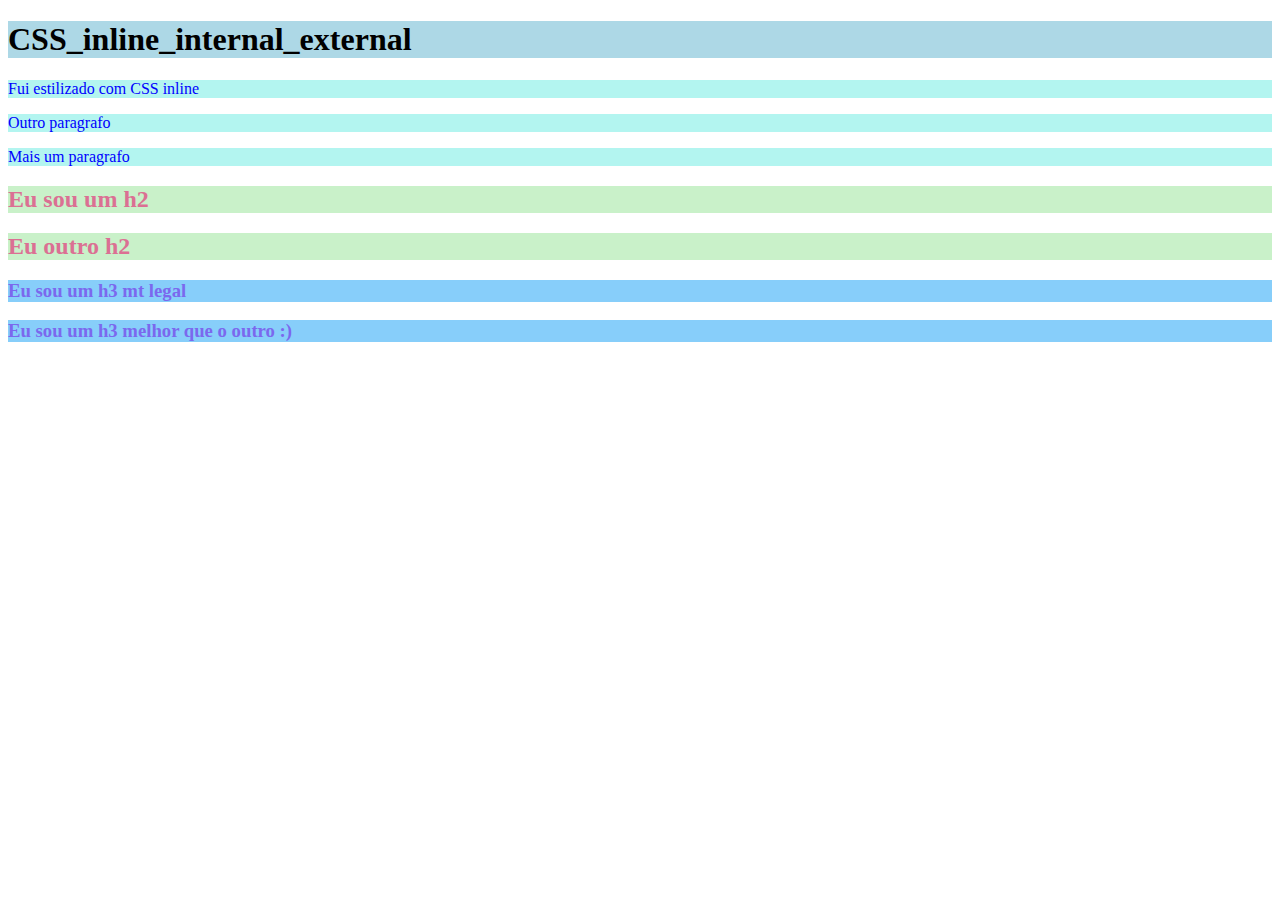
<file: 2_CSS/index.html>
<!DOCTYPE html>
<html lang="en">
<head>
    <meta charset="UTF-8">
    <meta http-equiv="X-UA-Compatible" content="IE=edge">
    <meta name="viewport" content="width=device-width, initial-scale=1.0">
    <title>CSS_inline_internal_external</title>

    <link rel="stylesheet" href="style.css">

    <style>
        h2{
            color: palevioletred;
            background: rgb(201, 241, 201);
        }

        h1{
            background: lightblue;
        }
    </style>
</head>
<body>
    <h1>CSS_inline_internal_external</h1>
    <!-- inline CSS -->
    <p style="color:blue; background: rgb(179, 245, 240);">Fui estilizado com CSS inline</p>
    <p style="color:blue; background: rgb(179, 245, 240);">Outro paragrafo</p>
    <p style="color:blue; background: rgb(179, 245, 240);">Mais um paragrafo</p>

    <!-- INTERNAL CSS -->
    <h2>Eu sou um h2</h2>
    <h2>Eu outro h2</h2>

    <!-- EXTERNAL CSS -->
    <h3>Eu sou um h3 mt legal</h3>
    <h3>Eu sou um h3 melhor que o outro :)</h3>
</body>
</html>
</file>
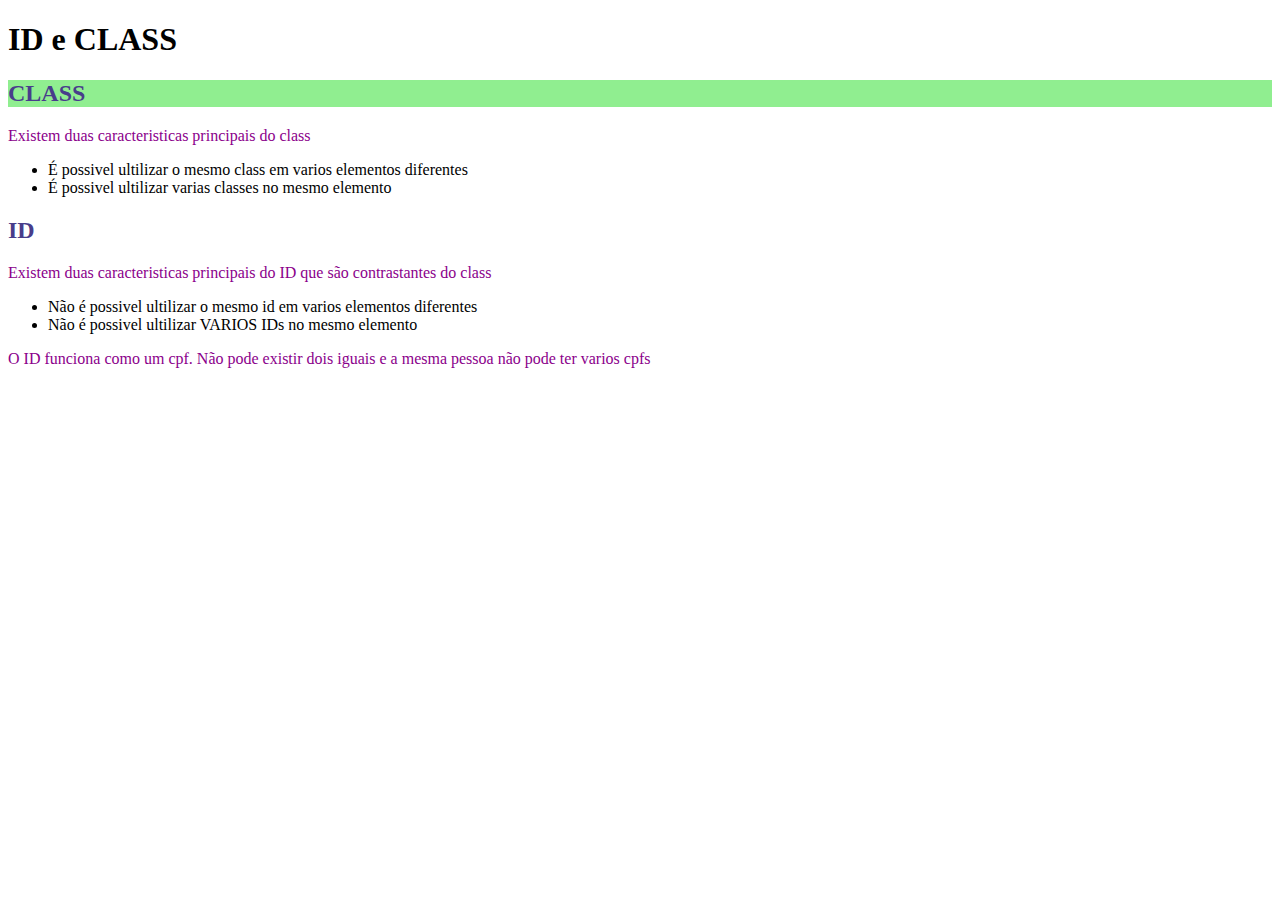
<file: 3_id_class/index.html>
<!DOCTYPE html>
<html lang="en">
<head>
    <meta charset="UTF-8">
    <meta http-equiv="X-UA-Compatible" content="IE=edge">
    <meta name="viewport" content="width=device-width, initial-scale=1.0">
    <title>Id_class</title>
    <link rel="stylesheet" href="style.css">
</head>
<body>
    <h1>ID e CLASS</h1>

    <h2 class="fundo_verde">CLASS</h2>
    <p> Existem duas caracteristicas principais do class</p>
    <ul>
        <li>É possivel ultilizar o mesmo class em varios elementos diferentes</li>
        <li>É possivel ultilizar varias classes no mesmo elemento</li>
    </ul>

    <h2 id="titulo_h2">ID</h2>
    <p>Existem duas caracteristicas principais do ID que são contrastantes do class</p>
    <ul>
        <li>Não é possivel ultilizar o mesmo id em varios elementos diferentes  </li>
        <li>Não é possivel ultilizar VARIOS IDs no mesmo elemento </li>
    </ul>
    <p>O ID funciona como um cpf. Não pode existir dois iguais e a mesma pessoa não pode ter varios cpfs</p>
    
</body>
</html>
</file>
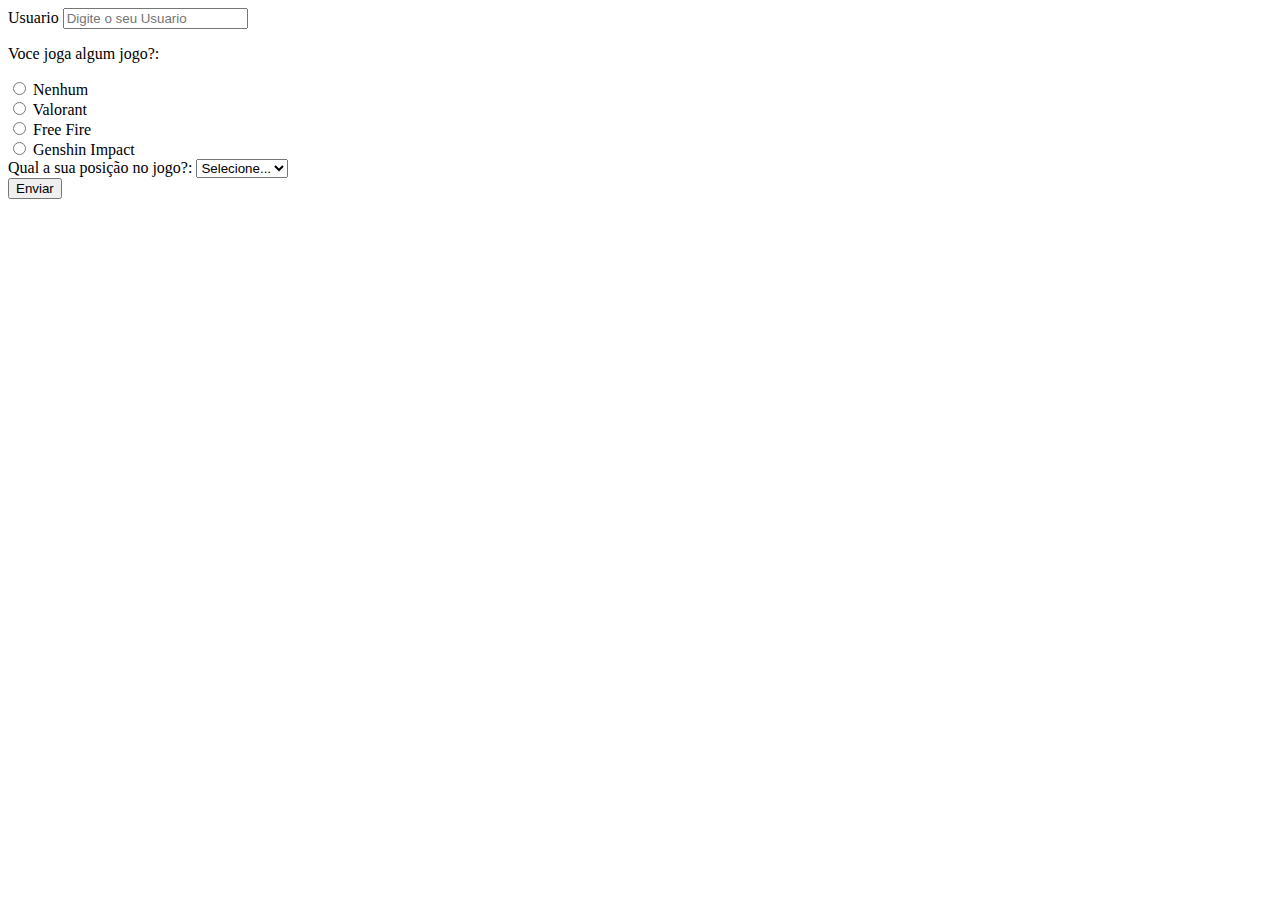
<file: atividade/index.html>
<!DOCTYPE html>
<html lang="en">
<head>
    <meta charset="UTF-8">
    <meta http-equiv="X-UA-Compatible" content="IE=edge">
    <meta name="viewport" content="width=device-width, initial-scale=1.0">
    <title>atividade</title>
</head>
<body>
    <form action="">
        <div>
            <label for="Nome">Usuario</label>
            <input type="Nome" name="" id="Nome" placeholder="Digite o seu Usuario" required>
        </div>
    <div>
        <p>Voce joga algum jogo?: </p>

        <div>
            <input type="radio" id="nenhum" name="jogo" >
            <label for="nenhum">Nenhum</label>
        </div>
        <div>
            <input type="radio" id="valorant" name="jogo">
            <label for="valorant">Valorant</label>
        </div>
        <div>
            <input type="radio" id="free_fire" name="jogo">
            <label for="free_fire">Free Fire</label>
        </div>
        <div>
            <input type="radio" id="Genshin_inpact" name="jogo">
            <label for="Genshin_inpact">Genshin Impact</label>
        </div>
        <div>
            <label for="turma">Qual a sua posição no jogo?: </label>
            <select name="turma" id="turma">
                <option disabled selected >Selecione...</option>
                <option value="dps">DPS</option>
                <option value="sup">SUP</option>
                <option value="healer">Healer</option>
                <option value="sub_dps">SUB DPS</option>
                <option value="outro">Outro</option>
            </select>
        </div>
    </div>

    <button>Enviar</button>
</form>
</body>
</html>
</file>
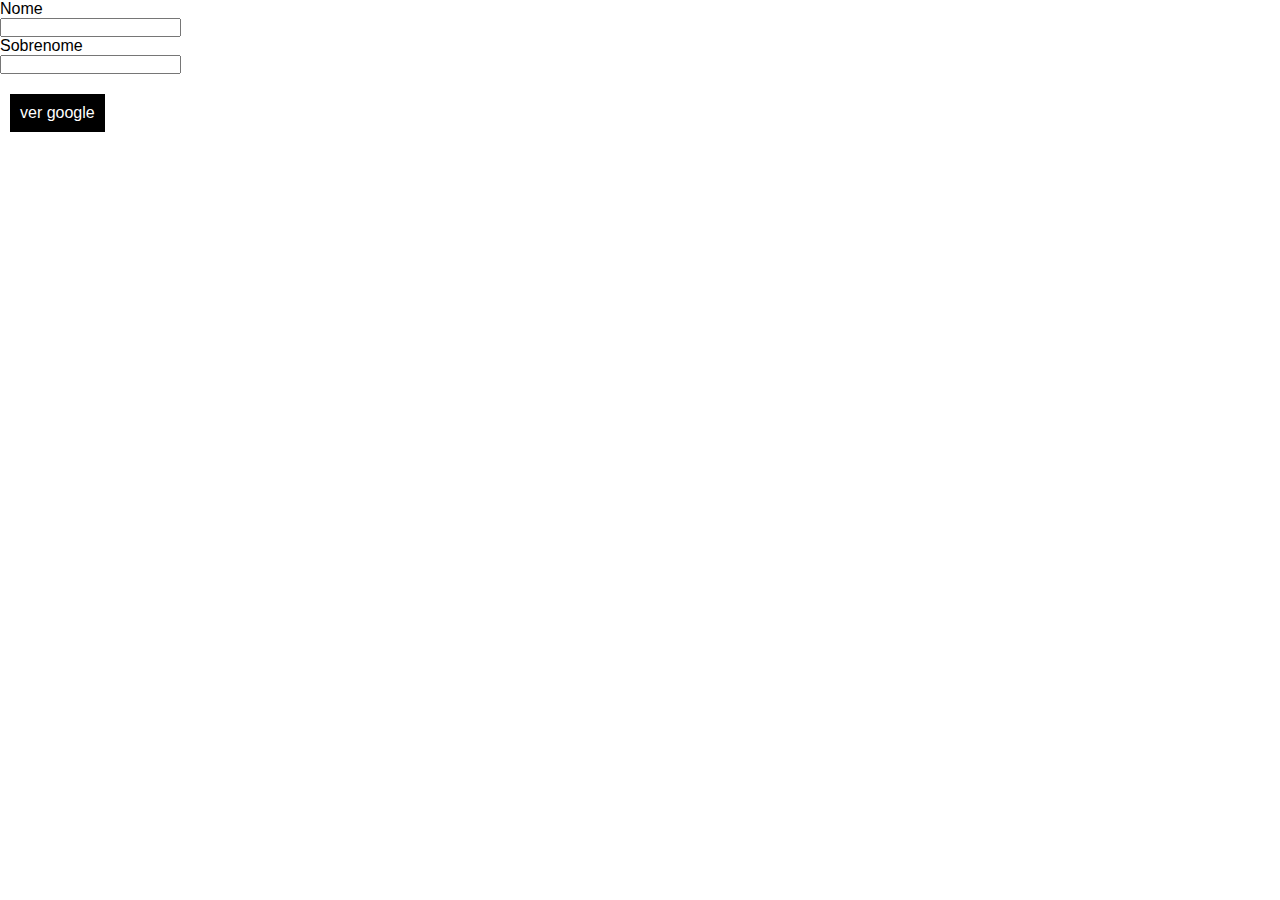
<file: DISPLAY_BLOCK/index.html>
<!DOCTYPE html>
<html lang="en">
<head>
    <meta charset="UTF-8">
    <meta http-equiv="X-UA-Compatible" content="IE=edge">
    <meta name="viewport" content="width=device-width, initial-scale=1.0">
    <link rel="stylesheet" href="style.css">
    <title>Display_block</title>
</head>
<body>
    <form action="">
        <div>
            <label for="">Nome</label>
            <input type="text">
        </div>
        <div>
            <label for="">Sobrenome</label>
            <input type="text">
        </div>
    </form>
    <a href="https://google.com">ver google</a>
</body>
</html>
</file>
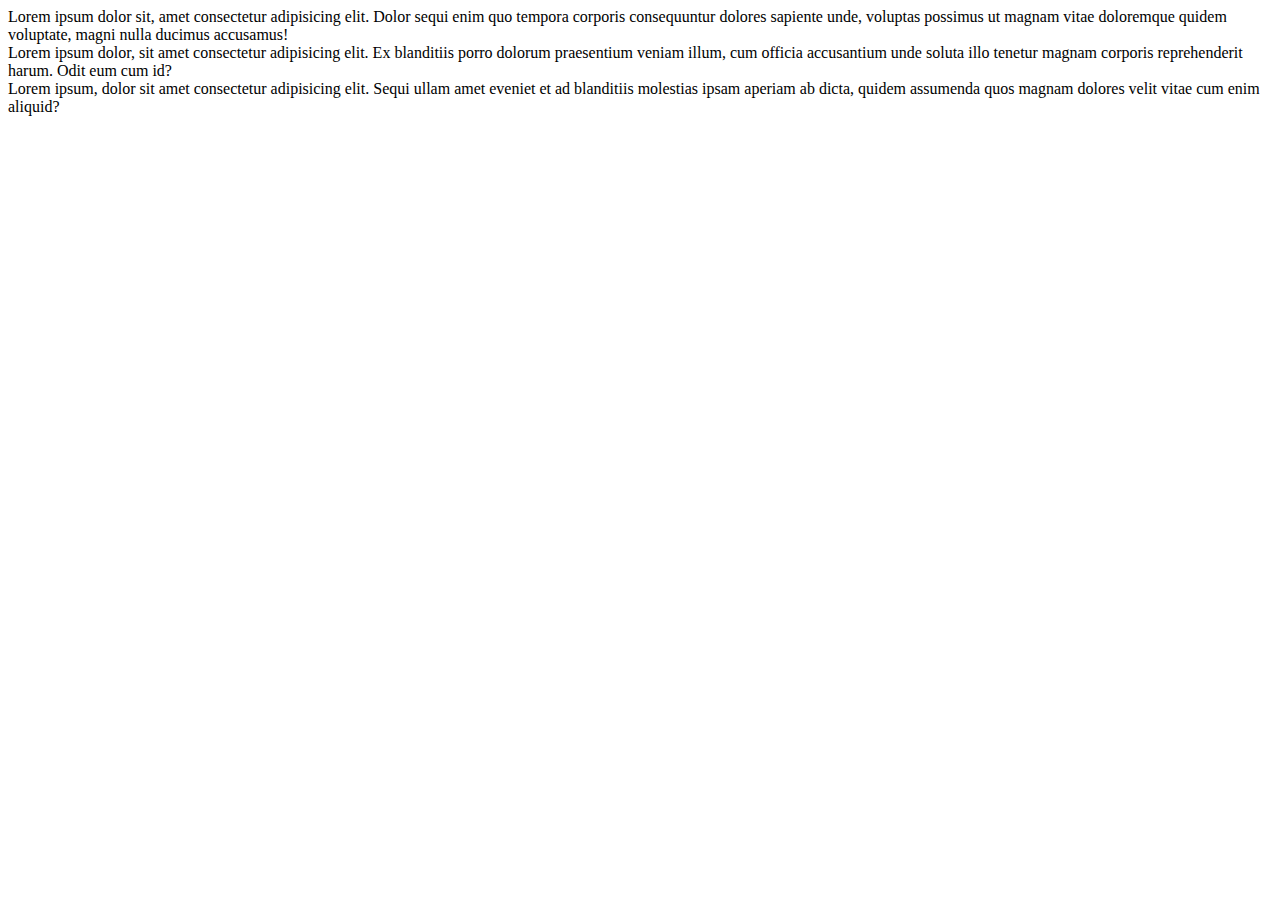
<file: DISPLAY_ONLINE/index.html>
<!DOCTYPE html>
<html lang="en">
<head>
    <meta charset="UTF-8">
    <meta http-equiv="X-UA-Compatible" content="IE=edge">
    <meta name="viewport" content="width=device-width, initial-scale=1.0">
    <title>Display_inline</title>
</head>
<body>
    <main>
        <div>
            Lorem ipsum dolor sit, amet consectetur adipisicing elit. Dolor sequi enim quo tempora corporis consequuntur dolores sapiente unde, voluptas possimus ut magnam vitae doloremque quidem voluptate, magni nulla ducimus accusamus!           
        </div>
        <div>
            Lorem ipsum dolor, sit amet consectetur adipisicing elit. Ex blanditiis porro dolorum praesentium veniam illum, cum officia accusantium unde soluta illo tenetur magnam corporis reprehenderit harum. Odit eum cum id?            
        </div>
        <div>
            Lorem ipsum, dolor sit amet consectetur adipisicing elit. Sequi ullam amet eveniet et ad blanditiis molestias ipsam aperiam ab dicta, quidem assumenda quos magnam dolores velit vitae cum enim aliquid?            
        </div>
    </main>
</body>
</html>
</file>
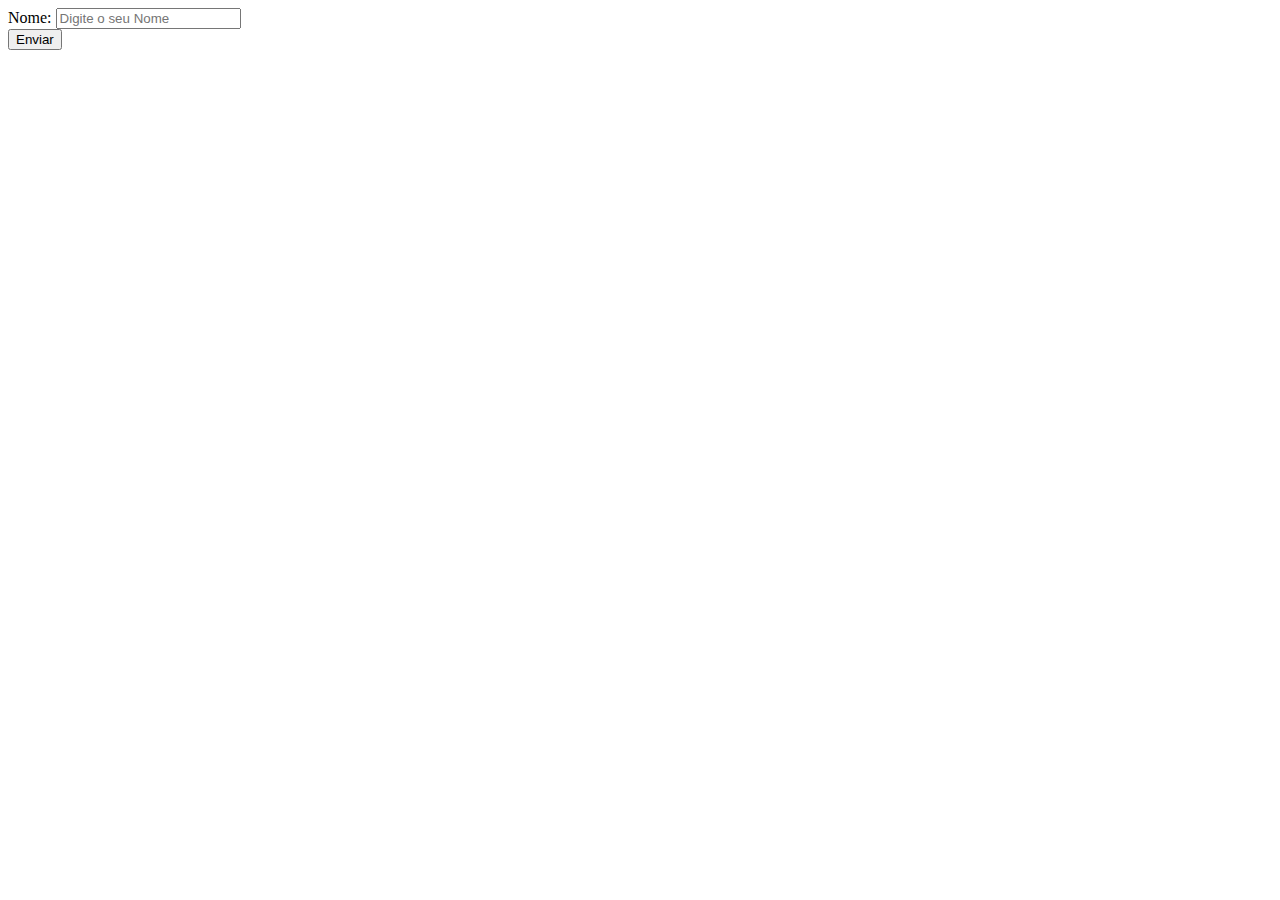
<file: 1_formularios/1_form_basico/index.html>
<!DOCTYPE html>
<html lang="en">
<head>
    <meta charset="UTF-8">
    <meta http-equiv="X-UA-Compatible" content="IE=edge">
    <meta name="viewport" content="width=device-width, initial-scale=1.0">
    <title>Form basico</title>
</head>
<body>
    <form action="">
        <div>
            <label for="Nome">Nome:</label>
            <input type="Nome" name="" id="Nome" placeholder="Digite o seu Nome" required>
        </div>
        <button>Enviar</button>
    </form>
</body>
</html>
</file>
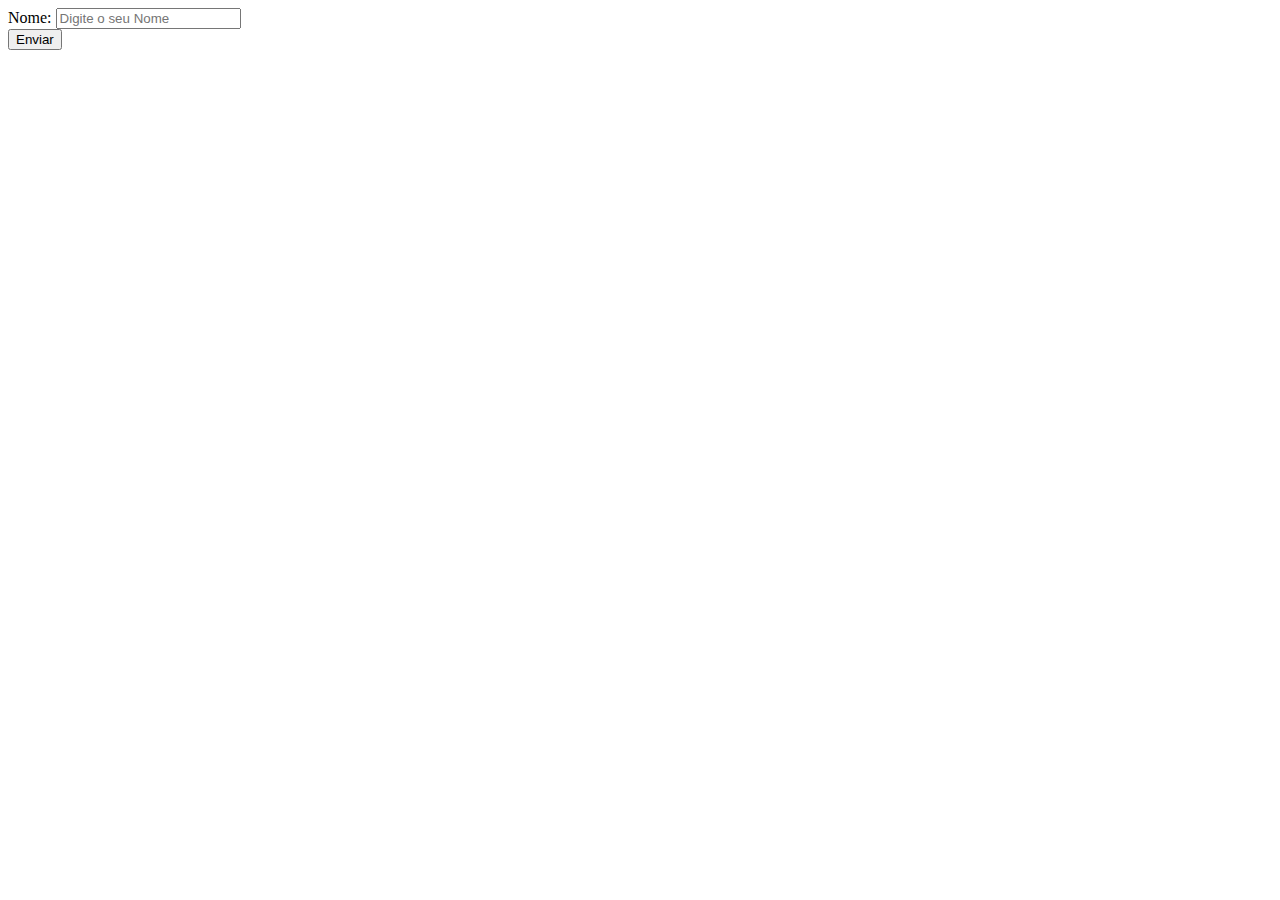
<file: 1_formularios/2_Input_Radio/index.html>
<!DOCTYPE html>
<html lang="en">
<head>
    <meta charset="UTF-8">
    <meta http-equiv="X-UA-Compatible" content="IE=edge">
    <meta name="viewport" content="width=device-width, initial-scale=1.0">
    <title>Input radio</title>
</head>
<body>
    <form action="">
        <div>
            <label for="Nome">Nome:</label>
            <input type="Nome" name="" id="Nome" placeholder="Digite o seu Nome" required>
        </div>

        <!-- input radio -->

        <button>Enviar</button>
    </form>
</body>
</html>
</file>
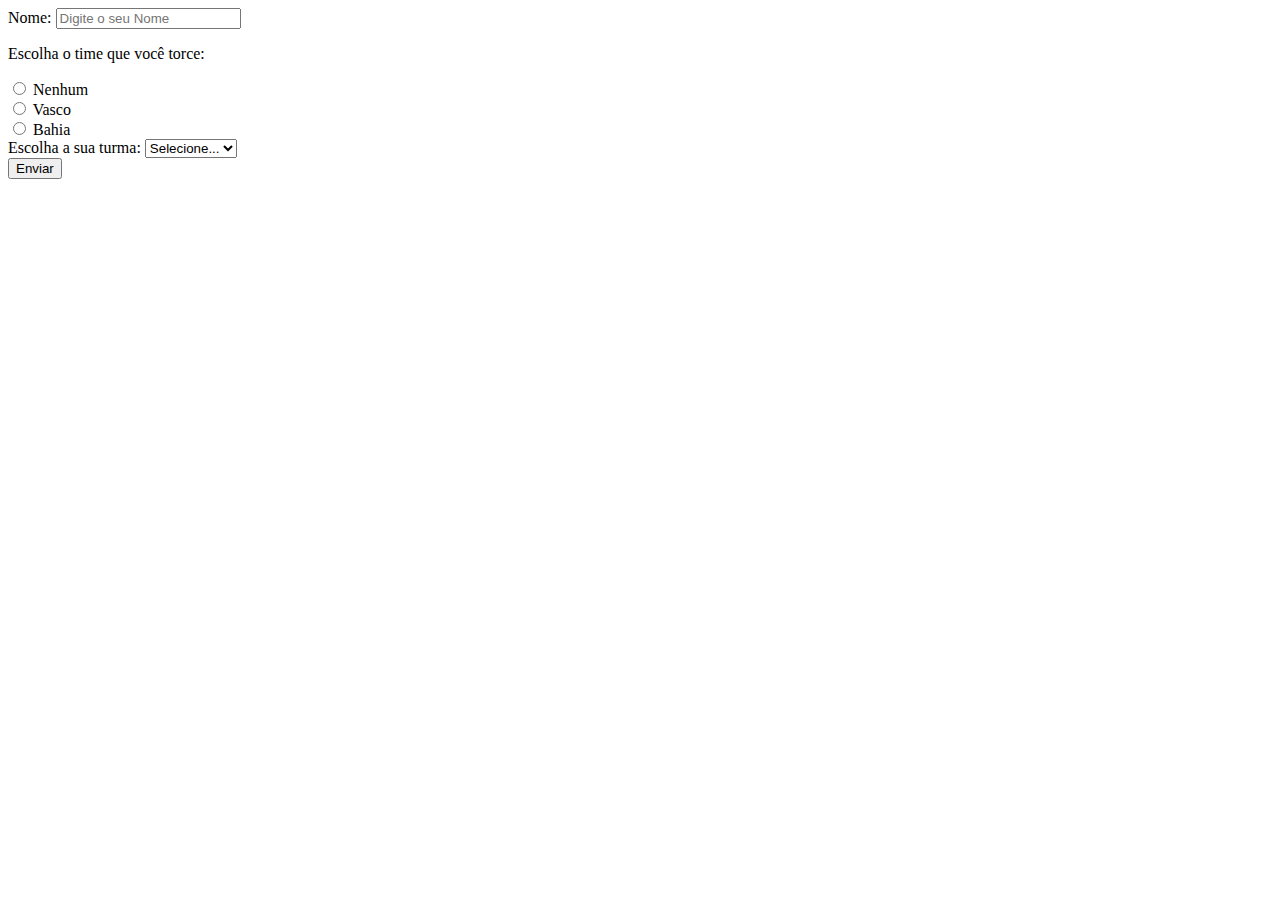
<file: 1_formularios/3_select/index.html>
<!DOCTYPE html>
<html lang="en">

<head>
    <meta charset="UTF-8">
    <meta http-equiv="X-UA-Compatible" content="IE=edge">
    <meta name="viewport" content="width=device-width, initial-scale=1.0">
    <title>Input radio</title>
</head>

<body>
    <form action="">
        <div>
            <label for="Nome">Nome:</label>
            <input type="Nome" name="" id="Nome" placeholder="Digite o seu Nome" required>
        </div>

        <!-- input radio -->
        <div>
            <p>Escolha o time que você torce: </p>

            <div>
                <input type="radio" id="nenhum" name="time" >
                <label for="nenhum">Nenhum</label>
            </div>
            <div>
                <input type="radio" id="vasco" name="time">
                <label for="vasco">Vasco</label>
            </div>
            <div>
                <input type="radio" id="bahia" name="time">
                <label for="bahia">Bahia</label>
            </div>
        </div>

        <!--select-->
        <div>
            <label for="turma">Escolha a sua turma: </label>
            <select name="turma" id="turma">
                <option disabled selected >Selecione...</option>
                <option value="01tc">01TC</option>
                <option value="01ta">01TA</option>
                <option value="01tb">01TB</option>
            </select>
        </div>

        <button>Enviar</button>
    </form>
</body>

</html>
</file>
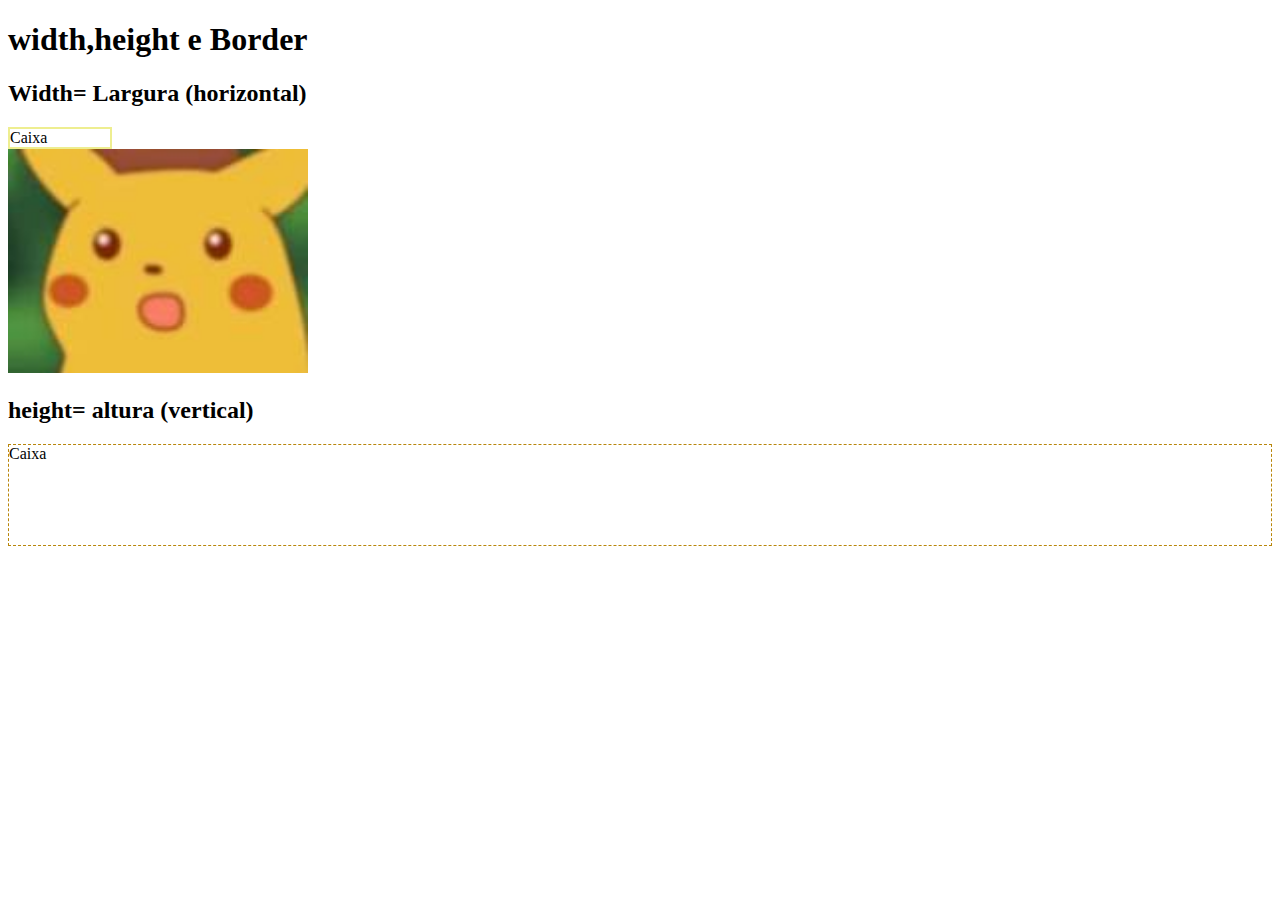
<file: 4_BOX_MODEL/1_width_heigt_border/index.html>
<!DOCTYPE html>
<html lang="en">
<head>
    <meta charset="UTF-8">
    <meta http-equiv="X-UA-Compatible" content="IE=edge">
    <meta name="viewport" content="width=device-width, initial-scale=1.0">
    <link rel="stylesheet" href="style.css">
    <title>width,height e Border</title>
</head>
<body>
    <h1>width,height e Border</h1>

    <h2> Width= Largura (horizontal)</h2>
    <div class="caixa_width">Caixa</div>
    <img class="imagem_width" src="[data-uri]" alt="">
    <h2> height= altura (vertical)</h2>
    <div class="caixa_height"> Caixa </div>
</body>
</html>
</file>
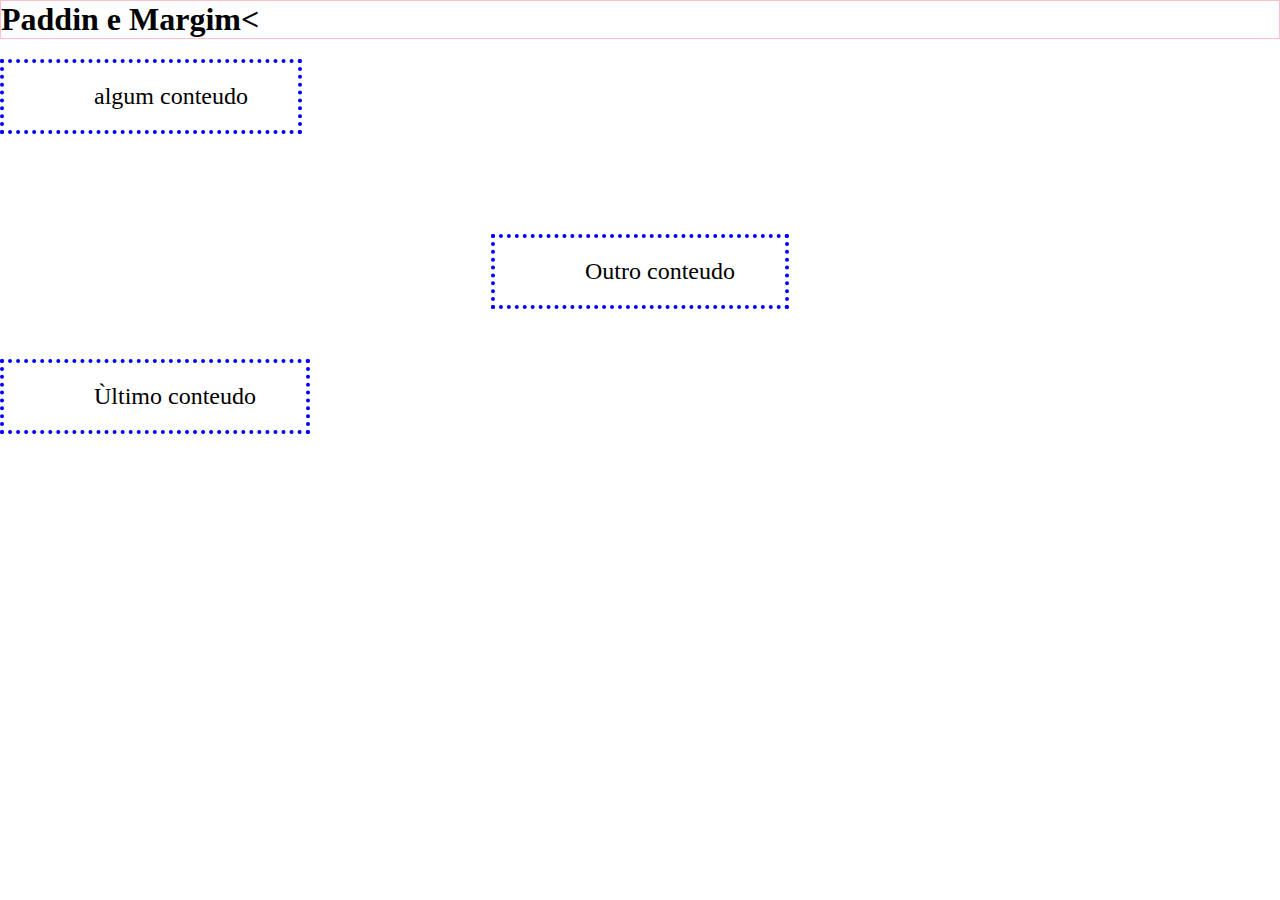
<file: 4_BOX_MODEL/2_padding_margin/index.html>
<!DOCTYPE html>
<html lang="en">
<head>
    <meta charset="UTF-8">
    <meta http-equiv="X-UA-Compatible" content="IE=edge">
    <meta name="viewport" content="width=device-width, initial-scale=1.0">
    <link rel="stylesheet" href="style.css">
    <title>Paddin e Margim</title>
</head>
<body>
    <h1>Paddin e Margim<</h1>

    <div class="algum">
        algum conteudo
    </div>
    <div class="outro">
        Outro conteudo
    </div>
    <div class="ultimo">
        Ùltimo conteudo
    </div>
</body>
</html>
</file>
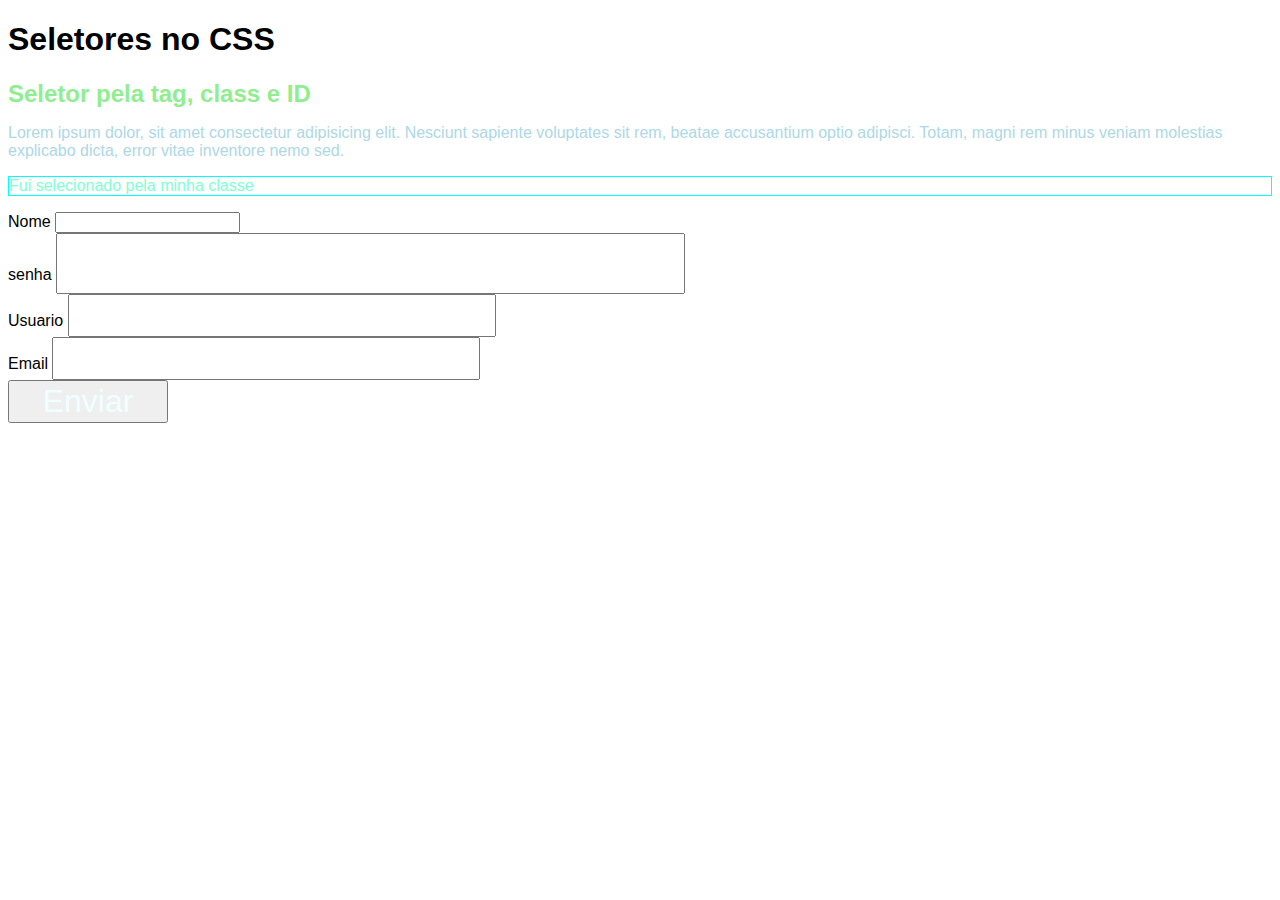
<file: 4_BOX_MODEL/SELETORES_CSS/index.html>
<!DOCTYPE html>
<html lang="en">
<head>
    <meta charset="UTF-8">
    <meta http-equiv="X-UA-Compatible" content="IE=edge">
    <meta name="viewport" content="width=device-width, initial-scale=1.0">
    <link rel="stylesheet" href="style.css">
    <title>Seletores no CSS</title>
</head>
<body>
    <header>
        <h1>Seletores no CSS</h1>
    </header>

    <main>
        <h2 id="titulo">Seletor pela tag, class e ID</h2>
        <p>Lorem ipsum dolor, sit amet consectetur adipisicing elit. Nesciunt sapiente voluptates sit rem, beatae accusantium optio adipisci. Totam, magni rem minus veniam molestias explicabo dicta, error vitae inventore nemo sed.</p>
        <p class="paragrafo">Fui selecionado pela minha classe</p>

        <form action="" class="cadrastro-form">
            <div>
                <label for="">Nome</label>
                <input type="text">
            </div>

            <div>
                <label for="">senha</label>
                <input type="password">
            </div>
        </form>
        <form action="" class="login_form">
            <div>
                <label for="">Usuario</label>
                <input type="text">
            </div>
            <div>
                <label for="">Email</label>
                <input type="email">
            </div>
            <input type="button" value="Enviar">
        </form>
    </main>
</body>
</html>
</file>
<file: 2_CSS/style.css>
h3{
    color: mediumslateblue;
    background: lightskyblue;
}
</file>
<file: 3_id_class/style.css>
.fundo_verde{
    background: lightgreen
}

texo_roxo{
    color: plum;
}

h2{
    color: darkslateblue;
}

p{
    color: darkmagenta;
}

/* cascata  */
/* especificação */
</file>
<file: DISPLAY_BLOCK/style.css>
*{
    margin: 0;
    padding: 0;
    box-sizing: border-box;

    font-family: Arial;
}

label{
    display: block;
} 

a{
    display: block;
    text-decoration: none;
    background: black;
    color: white;
    padding: 10px;
    margin-top: 20px; 
    margin-left: 10px;
    width: fit-content;
}
</file>
<file: 4_BOX_MODEL/1_width_heigt_border/style.css>
.caixa_width{
    /* border-width: 2px; */
    /* border-style: solid; */
    /* border-color: lightpink; */

    border: 2px solid rgb(238, 238, 144);
    width: 100px;
}

.imagem_width {
    width: 300px;
}

.caixa_height {
    border: 1px dashed darkgoldenrod;
    height: 100px;
}
</file>
<file: 4_BOX_MODEL/2_padding_margin/style.css>
*{
    margin: 0;
}

div{
    border: 4px dotted blue;
    width: fit-content;
    font-size: 24px;

    /*padding-top: 10px;
    padding-right: 20px;
    padding-bottom: 30px;
    padding-left: 40px;*/

    padding: 20px;
    padding: 30px 50px;
    padding: 20px 50px 5px;
    padding: 30px 50px 70px 90px;

    padding: inline 40px;
    padding-block: 20px;
}

h1{
    border: 1px solid pink;
    margin-bottom: 20px;
}

.algum{
    margin-bottom: 100px;
}

.ultimo{
    margin-top: 50px;
}

.outro{
    margin-inline: auto;
}
</file>
<file: 4_BOX_MODEL/SELETORES_CSS/style.css>
*{
    font-family: 'Lucida Sans', 'Lucida Sans Regular', 'Lucida Grande', 'Lucida Sans Unicode', Geneva, Verdana, sans-serif;
}

p{
    color: lightblue;
}

main{
    margin-top: 1rem;
}

.paragrafo{
    border: 1px solid #0ff;
    color: aquamarine;
    margin-top: 1rem;
}

#titulo {
    color: lightgreen;
    margin-bottom: 1rem;
}

input[type="password"]{
    font-size: 3rem;
}


.login_form input{
        font-size: 2rem;
        color: lightcoral;
}

.login_form >input{
    color: azure;
    width:10rem
}

.cadrastro-form input:nth-of-type(){

}
</file>
